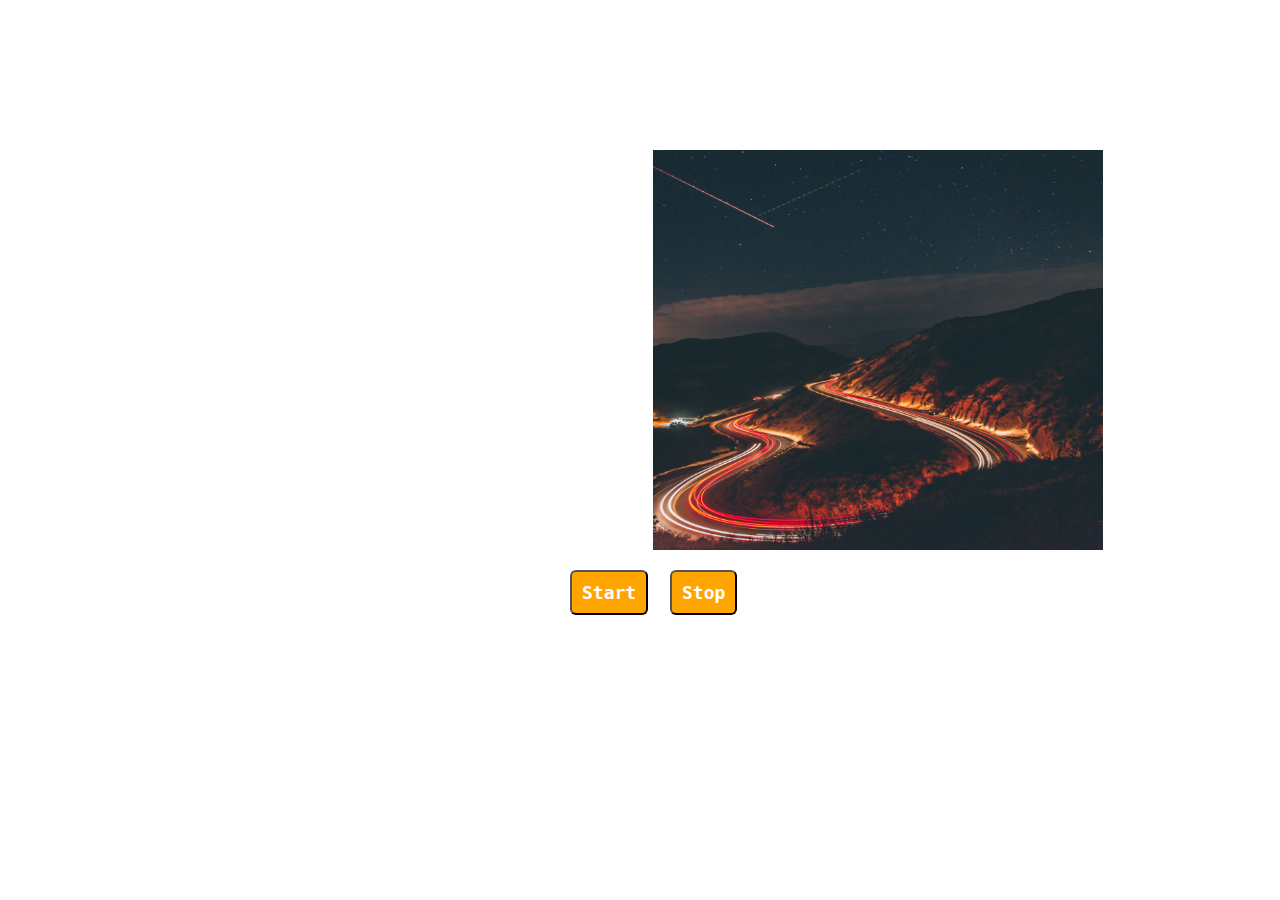
<file: Lab1/Slider/index.html>
<!DOCTYPE html>
<html lang="en">
<head>
    <meta charset="UTF-8">
    <meta name="viewport" content="width=device-width, initial-scale=1.0">
    <title>Slider</title>
    <link rel="stylesheet" href="styles.css">
    <script src="../jQuery-Dev.js"></script>
</head>
<body>

    <div>
        <img id="image" src="./img/0.jpg" alt="" width="450" height="400">
    </div>
    <button id="stopBtn" class="btn">Stop</button>
    <button id="startBtn" class="btn">Start</button>
    <script src="index.js"></script>
</body>
</html>
</file>
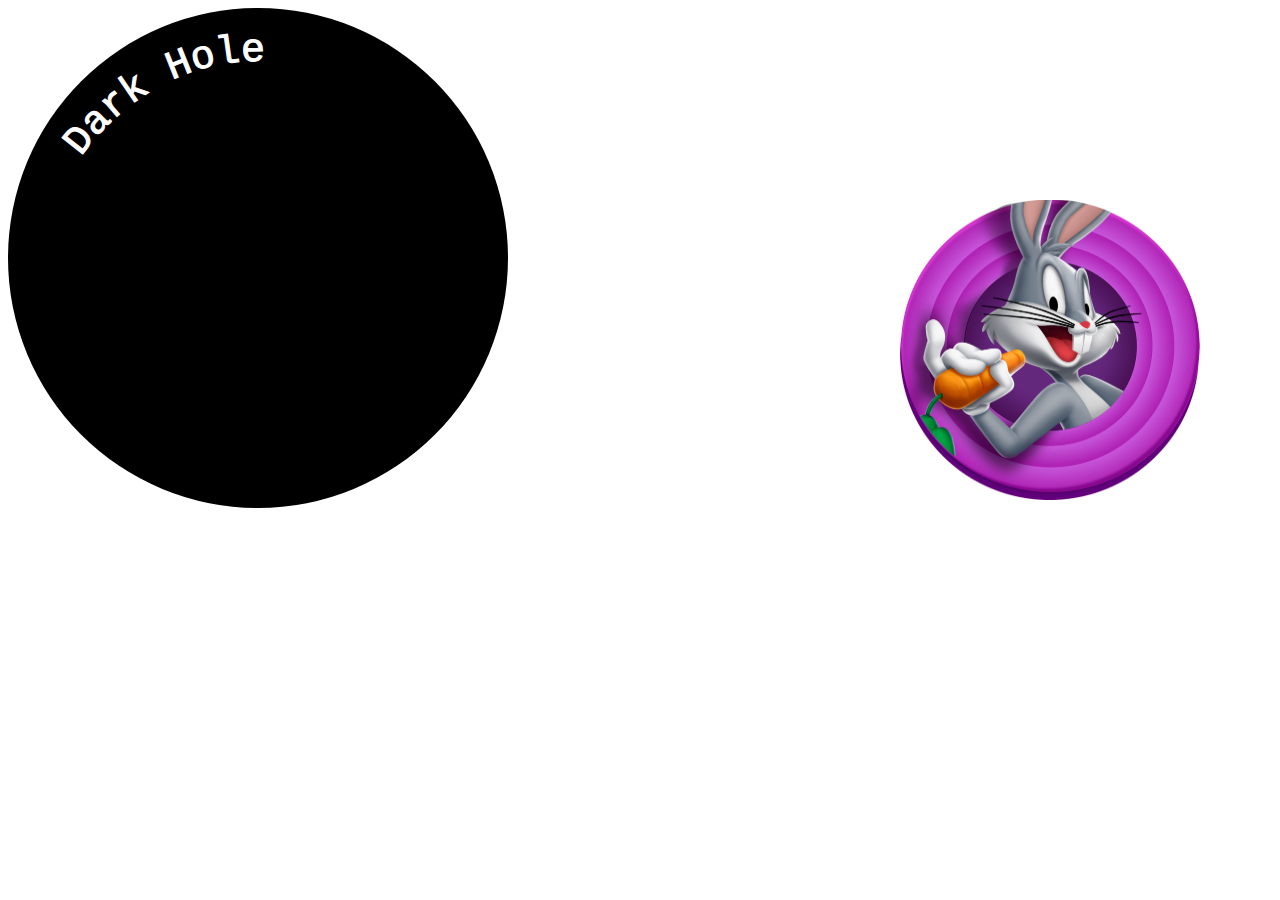
<file: Lab2/RabbitAndBlackHole/index.html>
<!DOCTYPE html>
<html lang="en">
<head>
    <meta charset="UTF-8">
    <meta name="viewport" content="width=device-width, initial-scale=1.0">
    <title>Rabbit & Black Hole</title>
    <script src="../jQuery-P.js"></script>
    <script src="../jquery-ui.min.js"></script>
        <style>
            #bunny {
                position: absolute;
                left:900px;
                top:200px;

            }
            #blackHoleText {
                position: relative;
                color: white;
                font-family: 'Courier New', Courier, monospace;
                font-size: 40px;
            }
            
        </style>
</head>
<body>
    <div id="blackHole" style="background-color: black;border-radius: 50%;height:500px;width:500px">
        

    <svg viewBox="0 0 500 500">
        <path id="curve" d="M73.2,148.6c4-6.1,65.5-96.8,178.6-95.6c111.3,1.2,170.8,90.3,175.1,97" />
        <text stroke="white" fill="white">
        <textPath id="blackHoleText" xlink:href="#curve">
            Dark Hole
        </textPath>
        </text>
    </svg>  

    </div>
    
    <img width="300" height="300" id="bunny" src="./img/Bunny.png" alt="">

    <script>
        $( function() {
            $( "#bunny" ).draggable();
            $( "#blackHole" ).droppable({
                drop: function( event, ui ) {
                    $("#bunny").css({display: "none"});
                }
        });
    });
        

    </script>
</body>
</html>
</file>
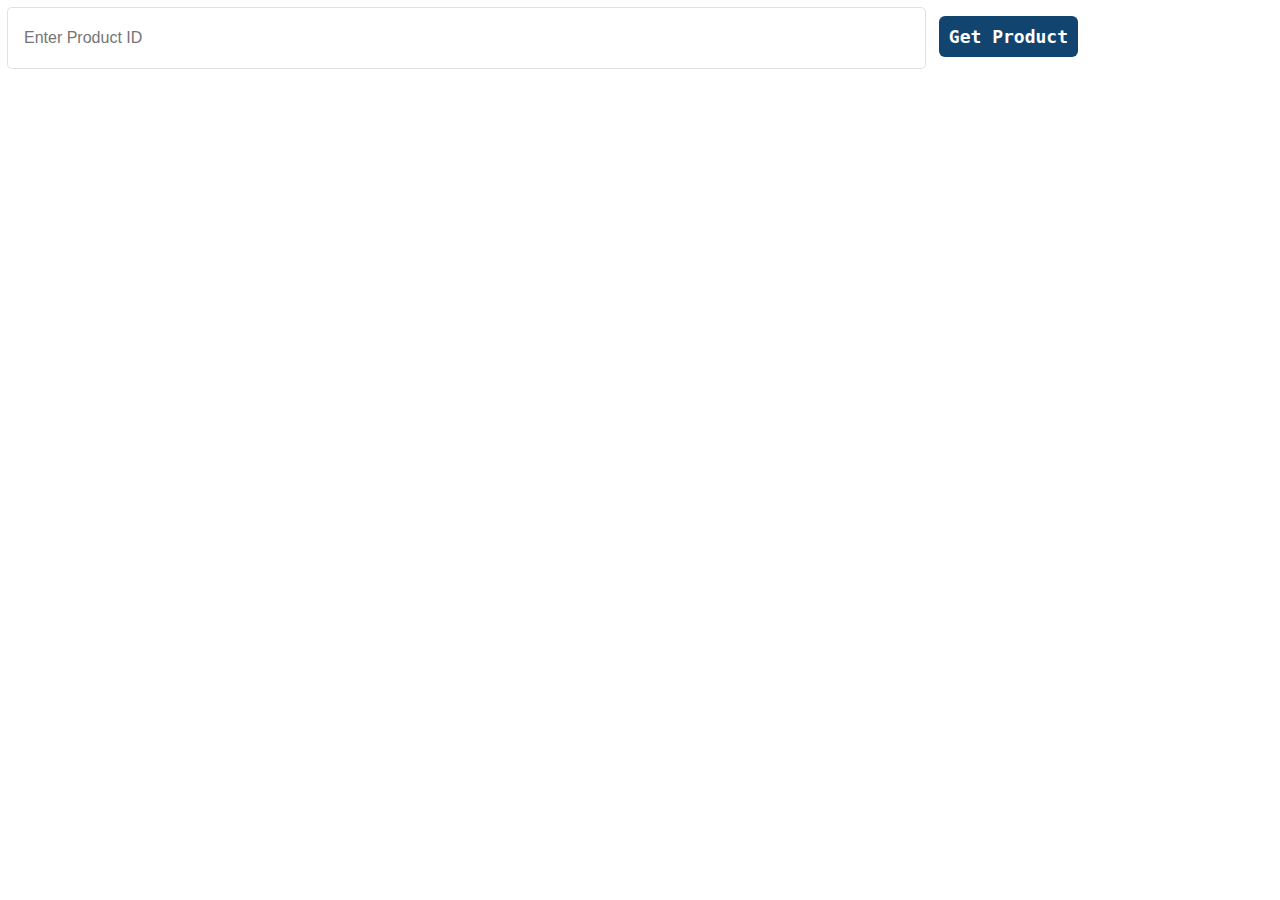
<file: Lab2/SelectProductToGet/index.html>
<!DOCTYPE html>
<html lang="en">
<head>
    <meta charset="UTF-8">
    <meta name="viewport" content="width=device-width, initial-scale=1.0">
    <title>Products</title>
    <link rel="stylesheet" href="style.css">
    <script src="../jQuery-P.js"></script>
    <script src="../jquery-ui.min.js"></script>
</head>
<body>
    <main id="form">
        <input id="inputField" class="field" type="text" placeholder="Enter Product ID">
        <button id="getBtn" class="btn">Get Product</button>
    </main>

    <div id="container">
    </div>

    <script src="script.js"></script>
</body>
</html>
</file>
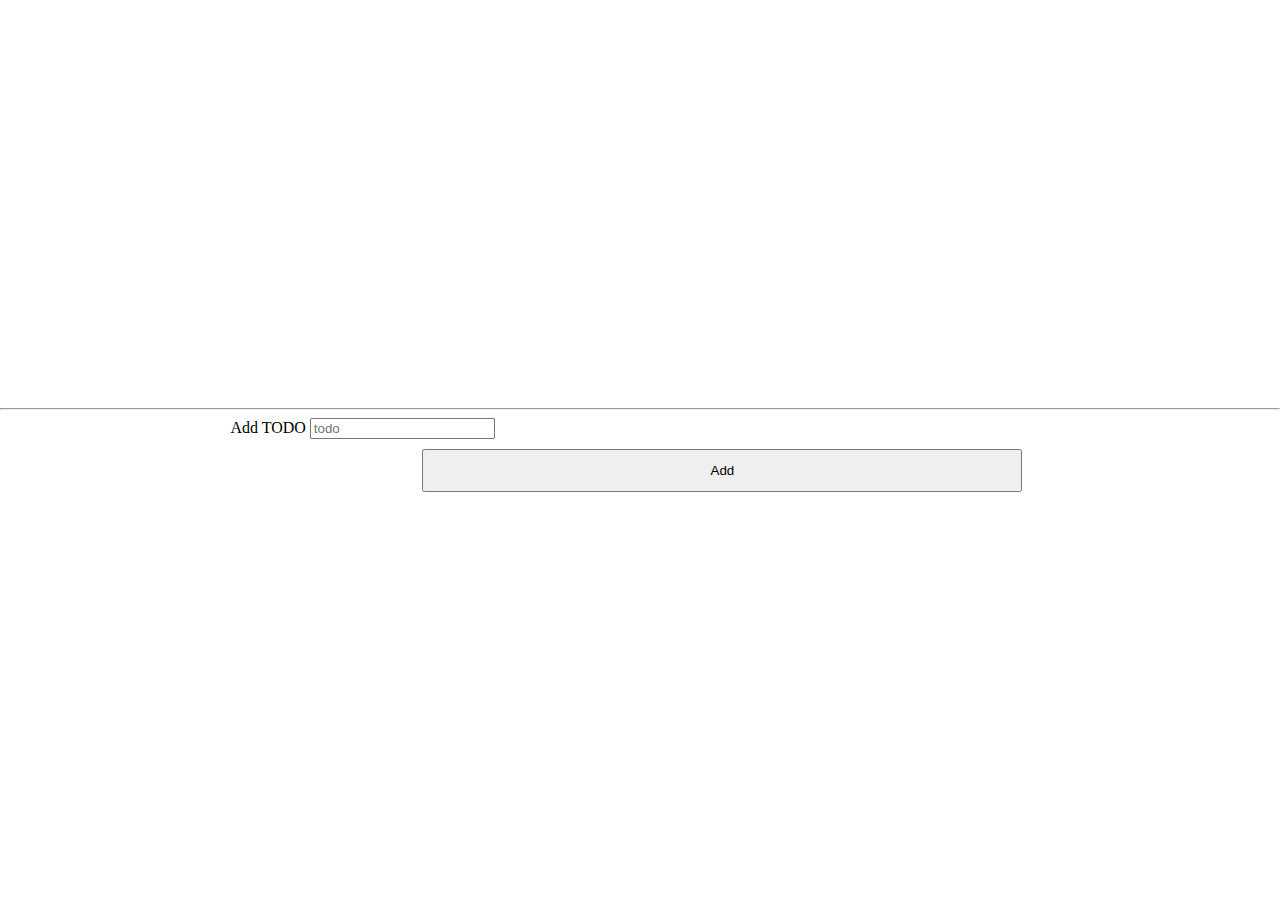
<file: Lab2/TodoList/todo.html>
<!DOCTYPE html>
<html lang="en">
<head>
    <meta charset="UTF-8">
    <meta name="viewport" content="width=device-width, initial-scale=1.0">
    <title>&#9989; Todo</title>
    <link href="https://cdn.jsdelivr.net/npm/bootstrap@5.3.2/dist/css/bootstrap.min.css" rel="stylesheet" integrity="sha384-T3c6CoIi6uLrA9TneNEoa7RxnatzjcDSCmG1MXxSR1GAsXEV/Dwwykc2MPK8M2HN" crossorigin="anonymous">
    <link rel="stylesheet" href="todo.css">
    <script src="../jQuery-P.js"></script>
    <script src="../jquery-ui.min.js"></script>
</head>
<body onload="loadFromStorage()">
    
    <div id="todos">
        <ul id="todoList" class="list-group">
            <!-- <li class="list-group-item">
                <h2>todo1</h2>
                <div class="controls">
                    <button class="btn btn-danger" onclick="removeTodo(this)">X</button>
                    <button class="btn btn-success" onclick="finishTodo(this)">&#x2713;</button>
                </div>
            </li> -->
        </ul>
    </div>
    <hr>
    <div id="inputForm">
        <div id="todoInputGrp">
            <label class="form-label" for="todo">Add TODO</label>
            <input class="form-control" type="text" name="todoInput" id="todoInput" placeholder="todo">
        </div>
        <button class="btn btn-secondary" id="addBtn" onclick="addToDo('')">
            Add
        </button>
    
    </div>
   
    <script src="todo.js"></script>
</body>
</html>
</file>
<file: Lab1/Slider/styles.css>
#image {
    position: absolute;
    top: 150px;
    left: 450px;
}
#stopBtn {
    position: absolute;
    top: 570px;
    left: 660px;
}

#startBtn {
    position: absolute;
    top: 570px;
    left: 560px;
}
.btn {
    background-color: orange;
    border-radius: 6px;
    font-weight: bold;
    font-size: 18px;
    font-family: monospace;
    color: white;
    padding: 10px;
    margin-left: 10px;
    text-align: center;
    cursor: pointer;
}
</file>
<file: Lab2/SelectProductToGet/style.css>
.btn {
    background-color: rgb(18, 68, 112);
    border-radius: 6px;
    font-weight: bold;
    border: 0px;
    font-size: 18px;
    font-family: monospace;
    color: white;
    padding: 10px;
    margin-left: 10px;
    text-align: center;
    cursor: pointer;
}

.field {
    font-size: 16px;
    line-height: 28px;
    padding: 8px 16px;
    width: 70%;
    min-height: 44px;
    border: unset;
    border-radius: 4px;
    outline-color: rgb(84 105 212 / 0.5);
    background-color: rgb(255, 255, 255);
    box-shadow: rgba(0, 0, 0, 0) 0px 0px 0px 0px, 
                rgba(0, 0, 0, 0) 0px 0px 0px 0px, 
                rgba(0, 0, 0, 0) 0px 0px 0px 0px, 
                rgba(60, 66, 87, 0.16) 0px 0px 0px 1px, 
                rgba(0, 0, 0, 0) 0px 0px 0px 0px, 
                rgba(0, 0, 0, 0) 0px 0px 0px 0px, 
                rgba(0, 0, 0, 0) 0px 0px 0px 0px;
}

#form {
    margin-bottom: 100px;
}
#container {
    display: grid;
    gap: 12px;
}

#productImg {
    height: 250px;
    grid-row: 1/4;
    grid-column: 1/2;
}

#productTitle {
    grid-column: 2/4; 
}
</file>
<file: Lab2/TodoList/todo.css>
html,body {
margin: 0;
}
.controls {
    display: inline;
    position: relative;
    left: 90%;
}

#todos {
    overflow: scroll;
    height: 400px;
}

#todoInputGrp {
    width:65%;
    margin-left: 18%;
}

#addBtn {
    width: 600px;
    padding: 12px;
    margin-top: 10px;
    margin-left: 33%;
}

.done {
    background-color: rgb(119, 195, 119) !important;
}
.done::before {
    content: "";
    background-color: rgb(24, 99, 24) !important;
    opacity: 50%;
}

#inputForm {
    position: relative;
    /* top: 400px; */
}
</file>
